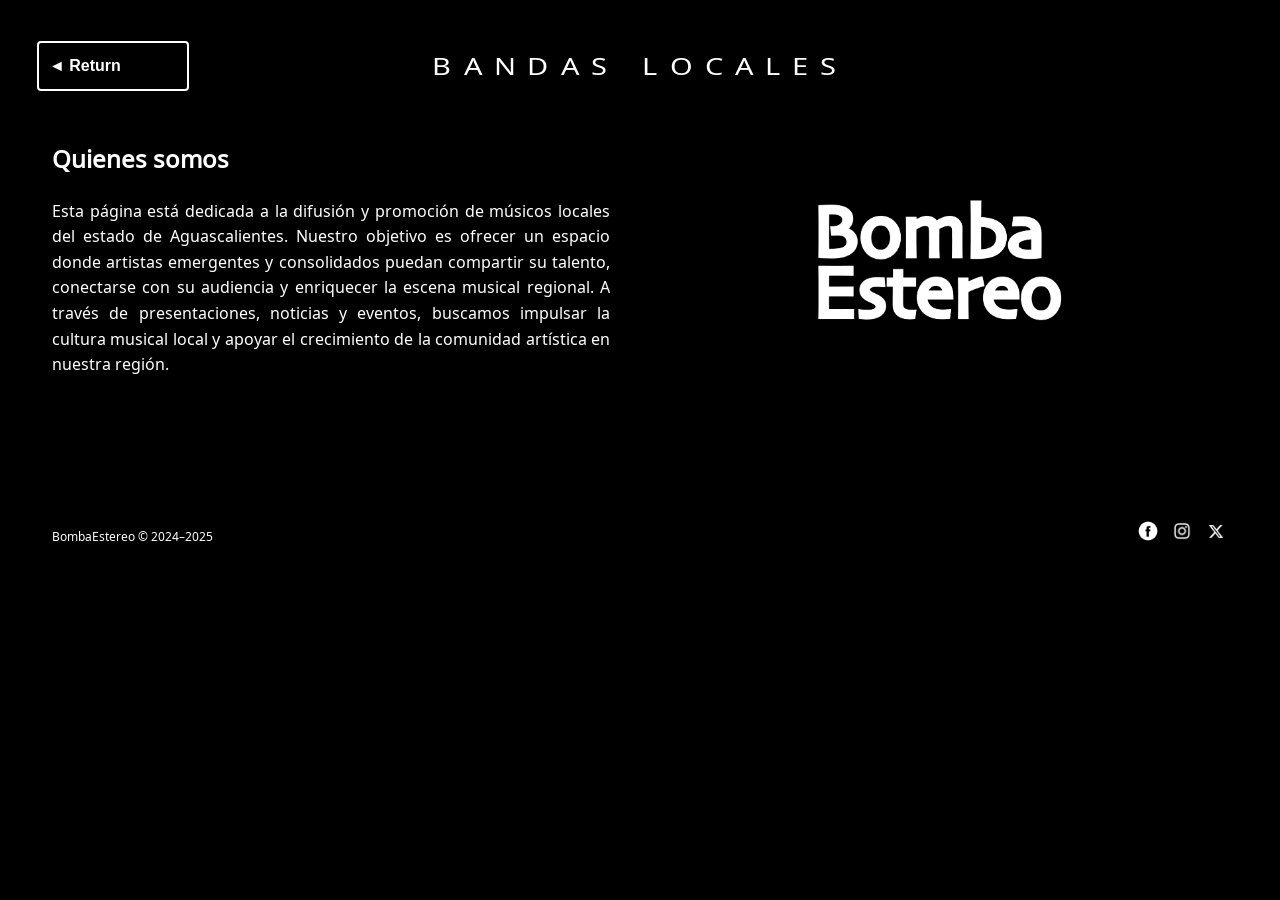
<file: Acerca de.html>
<!DOCTYPE html>
<html lang="es">
<head>
  <meta charset="UTF-8" />
  <meta name="viewport" content="width=device-width, initial-scale=1" />
  <title>Acerca de - Músicos Locales Aguascalientes</title>

    <link rel="stylesheet" href="header-style.css">


  <link href="https://fonts.googleapis.com/css2?family=Noto+Sans+Gothic&display=swap" rel="stylesheet" />

  <style>
    body {
      background-color: Black;
      color: #e0e0e0;
      font-family: 'Noto Sans Gothic', sans-serif;
      margin: 0;
      padding: 32px;
      line-height: 1.6;
      font-family: "Noto Sans", sans-serif;

    }

.content-wrapper {
  display: flex;
  gap: 20px; /* espacio entre texto e imagen */
}

.text-container,
.image-container {
  width: 800px;
  height: 364px;
  background: black;
  border-radius: 12px;
  padding: 20px;
  color: white;
  font-family: 'Noto Sans Gothic', sans-serif;
  box-shadow: 0px 4px 12px rgba(0, 0, 0, 0.5);
  text-align: justify;
}

/* Ajustes solo para imagen */
.image-container {
  display: flex;
  justify-content: center;
  align-items: center;
}

.image-container img {
  max-width: 50%;
  max-height: 50%;
  object-fit: cover;
  border-radius: 8px;
  margin-top: -64px; /* en lugar de top */
  display: block;
}

</style>

</head>

<header>

  <a href="index.html" class="side-btn"> ◄ Return</a>
  <h1 class="title">Bandas Locales</h1>

</header>


<body>

<section class="content-wrapper">

  <div class="text-container">
    <h1>Quienes somos</h1>
    <p>
      Esta página está dedicada a la difusión y promoción de músicos locales del estado de Aguascalientes. Nuestro objetivo es ofrecer un espacio donde artistas emergentes y consolidados puedan compartir su talento, conectarse con su audiencia y enriquecer la escena musical regional. A través de presentaciones, noticias y eventos, buscamos impulsar la cultura musical local y apoyar el crecimiento de la comunidad artística en nuestra región.
    </p>
  </div>

  <div class="image-container">
    <img src="Images/Logos/logobs.png" alt="Descripción de la imagen">
  </div>

</section>


  <footer>
    
    <h1>
     BombaEstereo © 2024–2025
    </h1>

    <div>

      <div class="socialmedia-icons">
    <a href="https://www.facebook.com/?locale=es_LA"><img src="Images/Logos/face.png" alt="Facebook"></a>
    <a href="https://www.instagram.com"><img src="Images/Logos/instagram.png" alt="Instagram"></a>
    <a href="https://x.com/?lang=es"><img src="Images/Logos/X.png" alt="Twitter"></a>
  </div>
    </div>

  </footer>




</body>
</html>
</file>
<file: header-style.css>
header {
  background-color: black;
  padding: 15px 20px;      /* más espacio horizontal */
  display: flex;           /* activa flexbox */
  align-items: center;     /* alinea verticalmente */
  justify-content: center; /* centra contenido horizontalmente */
  position: relative;      /* para que .login-btn absolute se posicione bien */
}


/* Botón menú lateral a la izquierda */
.menu-btn {
  background: transparent;
  border: 2px solid white;
  color: white;
  font-size: 24px;
  cursor: pointer;
  padding: 6px 12px;
  border-radius: 4px;
  position: absolute;
  left: 20px;
  display: flex;
  align-items: center;
  justify-content: center;
  transition: background-color 0.3s ease;
}

.menu-btn:hover {
  background-color: white;
  color: black;
}



.side-btn {
  position: absolute;  /* para sacarlo del flujo flex y posicionarlo */
  left: 5px;          
  background: transparent;
  border: 2px solid white;
  color: white;
  font-weight: bold;
  padding: 10px;
  width: 128px;
  cursor: pointer;
  border-radius: 4px;
  font-size: 16px;
  transition: background-color 0.3s ease;
  z-index: 10;
}

.side-btn:hover {
  background-color: white;
  color: #111;
}



/* El h1 ocupa el espacio central */
header h1 {
  font-size: 24px;
  font-weight: normal;
  color: white;
  font-family: 'Noto Sans Gothic', sans-serif;
  text-align: center;
  transform: scaleX(1.2);
  text-transform: uppercase;
  word-spacing: 4px;
  letter-spacing: 10px;
  margin: 0 auto;
  
}











/* Botón alineado a la derecha */
.login-btn {
  display: inline-flex;
  align-items: center;
  gap: 6px;
  padding: 8px 12px;
  border: 2px solid white;
  background-color: transparent;
  color: white;
  font-family: 'Noto Sans Gothic', sans-serif;
  font-weight: bold;
  cursor: pointer;
  border-radius: 4px;
  font-size: 16px;
  position: absolute;      /* se posiciona respecto a header */
  right: 20px;
  transition: background-color 0.3s ease;
}

.login-btn:hover {
  background-color: white;
  color: #222;
}










footer {


  background-color: black;
  padding: 15px 20px;      
  display: flex;          
  position: relative; 
  justify-content: space-between;

}

footer h1 {

  font-size: 12px;
  font-weight: lighter;
  color: white;
  font-family: 'Noto Sans Gothic', sans-serif;


}

.socialmedia-icons {
  display: flex;
  gap: 10px; /* espacio entre íconos */
}

.socialmedia-icons img {
  width: 24px;
  height: 24px;
  object-fit: contain;
  cursor: pointer;
  transition: transform 0.2s ease;
}

.socialmedia-icons img:hover {
  transform: scale(1.1);
}



  /* Sidebar */
    #sidebar {
      position: fixed;
      top: 60px;
      left: 0;
      width: 250px;
      height: 300px;
      background-color: #111;
      padding: 20px;
      transform: translateX(-100%);
      transition: transform 0.3s ease;
      z-index: 4;
      border-radius: 8px 0 0 8px;
      box-shadow: -2px 0 8px rgba(0,0,0,0.7);
    }

    #sidebar.active {
      transform: translateX(0);
    }

    #sidebar ul {
      list-style: none;
      padding: 0;
      margin: 0;
    }

    #sidebar ul li {
      margin-bottom: 15px;
    }

    .sidebar-btn {
      background: transparent;
      border: 2px solid white;
      color: white;
      font-weight: bold;
      padding: 10px;
      width: 100%;
      cursor: pointer;
      border-radius: 4px;
      font-size: 16px;
      transition: background-color 0.3s ease;
      text-align: left;

    }

    .sidebar-btn:hover {
      background-color: white;
      color: #111;
    }

    a {
  color: white !important;
  text-decoration: none;
}
</file>
